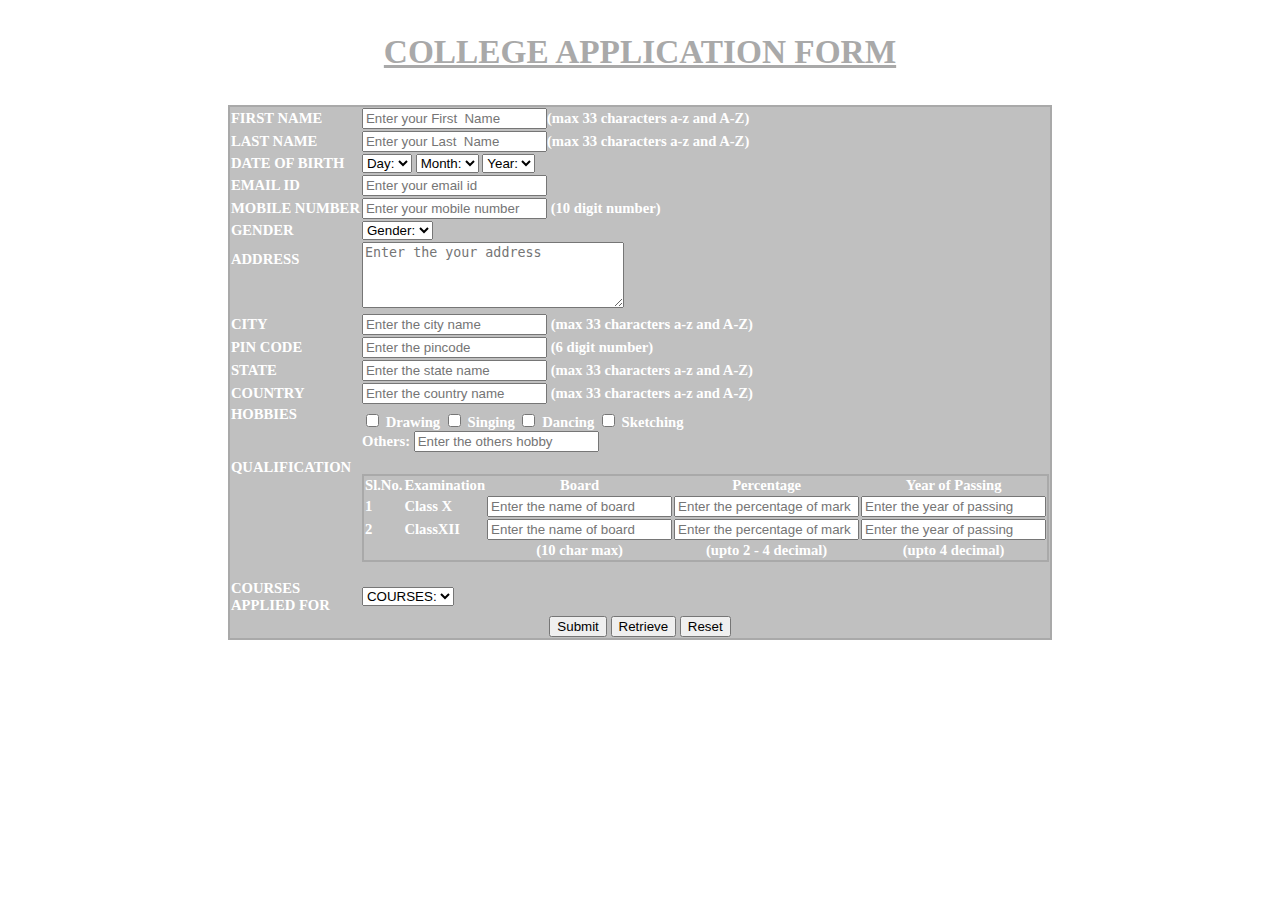
<file: index.htm>
<!DOCTYPE html>
<html lang="en">
  <head>
    <meta charset="UTF-8" />
    <meta http-equiv="X-UA-Compatible" content="IE=edge" />
    <meta name="viewport" content="width=device-width, initial-scale=1.0" /> 
    
    <title>College Application Form</title>
    <style>
      h3 {
        font-family: Calibri;
        font-size: 25pt;
        font-style: normal;
        font-weight: bold;
        color: darkgray;
        text-align: center;
        text-decoration: underline;
      }

      table {
        font-family: Calibri;
        color: white;
        font-size: 11pt;
        font-style: normal;
        font-weight: bold;
        background-color: silver;
        border-collapse: collapse;
        border: 2px solid darkgrey;
      }

      table.inner {
        border: 0px;
      }

      placeholder {
        color: lightgray;
        font-weight: 200;
      }
    </style>
  </head>
  <body>
    <!-- <button onclick="clickbtn()">click</button> -->
    <h3>COLLEGE APPLICATION FORM</h3>
    <span id="response"></span>
    <form name="Application" id="application">
      <table align="center">
        <tr>
          <td>FIRST NAME</td>
          <td>
            <input
              type="text"
              name="First_Name"
              id="first_name"
              placeholder="Enter your First  Name"
              maxlength="33"
            />(max 33 characters a-z and A-Z)
          </td>
        </tr>
        <tr>
          <td>LAST NAME</td>
          <td>
            <input
              type="text"
              name="Last_Name"
              id="last_name"
              placeholder="Enter your Last  Name"
              maxlength="33"
            />(max 33 characters a-z and A-Z)
          </td>
        </tr>
        <tr>
          <td>DATE OF BIRTH</td>

          <td>
            <select name="Birthday_day" id="Birthday_Day">
              <option value="-1">Day:</option>
              <option value="01">01</option>
              <option value="02">02</option>
              <option value="03">03</option>
              <option value="04">04</option>
              <option value="05">05</option>
              <option value="06">06</option>
              <option value="07">07</option>
              <option value="08">08</option>
              <option value="09">09</option>
              <option value="10">10</option>
              <option value="11">11</option>
              <option value="12">12</option>
              <option value="13">13</option>
              <option value="14">14</option>
              <option value="15">15</option>
              <option value="16">16</option>
              <option value="17">17</option>
              <option value="18">18</option>
              <option value="19">19</option>
              <option value="20">20</option>
              <option value="21">21</option>
              <option value="22">22</option>
              <option value="23">23</option>
              <option value="24">24</option>
              <option value="25">25</option>
              <option value="26">25</option>
              <option value="27">27</option>
              <option value="28">28</option>
              <option value="29">29</option>
              <option value="30">30</option>
              <option value="31">31</option>
            </select>

            <select name="Birthday_Month" id="Birthday_Month">
              <option value="-1">Month:</option>
              <option value="January">Jan</option>
              <option value="February">Feb</option>
              <option value="March">Mar</option>
              <option value="April">Apr</option>
              <option value="May">May</option>
              <option value="June">Jun</option>
              <option value="July">Jul</option>
              <option value="August">Aug</option>
              <option value="September">Sep</option>
              <option value="October">Oct</option>
              <option value="November">Nov</option>
              <option value="December">Dec</option>
            </select>

            <select name="Birthday_Year" id="Birthday_Year">
              <option value="-1">Year:</option>
              <option value="2022">2022</option>
              <option value="2021">2021</option>
              <option value="2020">2020</option>
              <option value="2019">2019</option>
              <option value="2018">2018</option>
              <option value="2017">2017</option>
              <option value="2016">2016</option>
              <option value="2015">2015</option>
              <option value="2014">2014</option>
              <option value="2013">2013</option>
              <option value="2012">2012</option>
              <option value="2011">2011</option>
              <option value="2010">2010</option>
              <option value="2009">2009</option>
              <option value="2008">2008</option>
              <option value="2007">2007</option>
              <option value="2006">2006</option>
              <option value="2005">2005</option>
              <option value="2004">2004</option>
              <option value="2003">2003</option>
              <option value="2002">2002</option>
              <option value="2001">2001</option>
              <option value="2000">2000</option>
              <option value="1999">1999</option>
              <option value="1998">1998</option>
              <option value="1997">1997</option>
              <option value="1996">1996</option>
              <option value="1995">1995</option>
              <option value="1994">1994</option>
              <option value="1993">1993</option>
              <option value="1992">1992</option>
              <option value="1991">1991</option>
              <option value="1990">1990</option>
              <option value="1989">1989</option>
              <option value="1988">1988</option>
              <option value="1987">1987</option>
              <option value="1986">1986</option>
              <option value="1985">1985</option>
              <option value="1984">1984</option>
              <option value="1983">1983</option>
              <option value="1982">1982</option>
              <option value="1981">1981</option>
              <option value="1980">1980</option>
              <option value="1979">1979</option>
              <option value="1978">1978</option>
              <option value="1977">1977</option>
              <option value="1976">1976</option>
              <option value="1975">1975</option>
              <option value="1974">1974</option>
              <option value="1973">1973</option>
              <option value="1972">1972</option>
              <option value="1971">1971</option>
              <option value="1970">1970</option>
              <option value="1969">1969</option>
              <option value="1968">1968</option>
              <option value="1967">1967</option>
              <option value="1966">1966</option>
              <option value="1965">1965</option>
              <option value="1964">1964</option>
              <option value="1963">1963</option>
              <option value="1962">1962</option>
              <option value="1961">1961</option>
              <option value="1960">1960</option>
            </select>
          </td>
        </tr>

        <tr>
          <td>EMAIL ID</td>
          <td>
            <input
              type="text"
              name="Email_id"
              id="email_id"
              placeholder="Enter your email id"
              maxlength="100"
            />
          </td>
        </tr>

        <tr>
          <td>MOBILE NUMBER</td>
          <td>
            <input
              type="text"
              name="Mobile_Number"
              id="mobile_number"
              placeholder="Enter your mobile number"
              maxlength="10"
            />
            (10 digit number)
          </td>
        </tr>

        <tr>
          <td>GENDER</td>
          <td>
            <select name="GENDER" id="gender">
              <option value="-1">Gender:</option>
              <option value="Male">Male</option>
              <option value="Female">Female</option>
              <option value="Others">Others</option>
            </select>
            <!-- <input type="radio" name="Gender" id="gender_male" value="male"  > Male
             <input type="radio" name="Gender" id="gender_female" value="female"  > Female
             <input type="radio" name="Gender" id="gender_others" value="others"  > Others -->
          </td>
        </tr>

        <tr>
          <td>ADDRESS<br /><br /><br /></td>
          <td>
            <textarea
              name="Address"
              id="address"
              placeholder="Enter the your address"
              cols="30"
              rows="4"
            ></textarea>
          </td>
        </tr>

        <tr>
          <td>CITY</td>
          <td>
            <input
              type="text"
              name="City"
              id="city"
              placeholder="Enter the city name"
              maxlength="33"
            />
            (max 33 characters a-z and A-Z)
          </td>
        </tr>

        <tr>
          <td>PIN CODE</td>
          <td>
            <input
              type="text"
              name="Pin_Code"
              id="pincode"
              placeholder="Enter the pincode"
              maxlength="6"
            />
            (6 digit number)
          </td>
        </tr>

        <tr>
          <td>STATE</td>
          <td>
            <input
              type="text"
              name="State"
              id="state"
              placeholder="Enter the state name"
              maxlength="33"
            />
            (max 33 characters a-z and A-Z)
          </td>
        </tr>

        <tr>
          <td>COUNTRY</td>
          <td>
            <input
              type="text"
              name="Country"
              id="country"
              placeholder="Enter the country name"
              maxlength="33"
            />
            (max 33 characters a-z and A-Z)
          </td>
        </tr>

        <tr>
          <td>HOBBIES <br /><br /><br /></td>
          <td>
            <input type="checkbox" name="Hobby" id="hobbies" value="Drawing" />
            Drawing

            <input type="checkbox" name="Hobby" id="hobbies" value="Singing" />
            Singing

            <input type="checkbox" name="Hobby" id="hobbies" value="Dancing" />
            Dancing

            <input type="checkbox" name="Hobby" id="hobbies" value="Cooking" />
            Sketching
            <br />
            Others:
            <input
              type="text"
              name="Others_Hobby"
              id="others_hobby"
              placeholder="Enter the others hobby"
              maxlength="40"
            />
          </td>
        </tr>

        <tr>
          <td>QUALIFICATION <br /><br /><br /><br /><br /><br /><br /></td>
          <td>
            <table>
              <tr>
                <td align="center"><b>Sl.No.</b></td>
                <td align="center"><b>Examination</b></td>
                <td align="center"><b>Board</b></td>
                <td align="center"><b>Percentage</b></td>
                <td align="center"><b>Year of Passing</b></td>
              </tr>

              <tr>
                <td>1</td>
                <td>Class X</td>
                <td>
                  <input
                    type="text"
                    name="ClassX_Board"
                    id="classx_board"
                    placeholder="Enter the name of board"
                    maxlength="30"
                  />
                </td>
                <td>
                  <input
                    type="text"
                    name="ClassX_Percentage"
                    id="classx_percentage"
                    placeholder="Enter the percentage of mark"
                    maxlength="30"
                  />
                </td>
                <td>
                  <input
                    type="text"
                    name="ClassX_YrOfPassing"
                    id="classx_yearofpass"
                    placeholder="Enter the year of passing"
                    maxlength="30"
                  />
                </td>
              </tr>

              <tr>
                <td>2</td>
                <td>ClassXII</td>
                <td>
                  <input
                    type="text"
                    name="ClassXII_Board"
                    id="classxii_board"
                    placeholder="Enter the name of board"
                    maxlength="30"
                  />
                </td>
                <td>
                  <input
                    type="text"
                    name="ClassXII_Percentage"
                    id="classxii_percentage"
                    placeholder="Enter the percentage of mark"
                    maxlength="30"
                  />
                </td>
                <td>
                  <input
                    type="text"
                    name="ClassXII_YrOfPassing"
                    id="classxii_yearofpass"
                    placeholder="Enter the year of passing"
                    maxlength="30"
                  />
                </td>
              </tr>

              <tr>
                <td></td>
                <td></td>
                <td align="center">(10 char max)</td>
                <td align="center">(upto 2 - 4 decimal)</td>
                <td align="center">(upto 4 decimal)</td>
              </tr>
            </table>
          </td>
        </tr>

        <tr>
          <td>COURSES<br />APPLIED FOR</td>
          <td>
            <select name="Course" id="Courses">
              <option value="-1">COURSES:</option>
              <option value="BA">BA</option>
              <option value="BCA">BCA</option>
              <option value="B.Com">B.Com</option>
              <option value="B.Sc">B.Sc</option>
            </select>
            <!-- <input type="radio" name="Course_BCA" id="courses" value="BCA" > BCA
            <input type="radio" name="Course_B.Com" id="courses" value="B.Com" > B.Com
            <input type="radio" name="Course_B.Sc" id="courses" value="B.Sc" > B.Sc
            <input type="radio" name="Course_BA" id="courses" value="B.A" > B.A -->
          </td>
        </tr>

        <tr>
          <td colspan="2" align="center">
            <!-- <input type="submit" name="submit" value="Submit" onclick="formValidation()" /> -->
            <input type="button" value="Submit" onclick="formValidation()" />
            <input type="button" value="Retrieve" onclick="retrieve()" />
            <!-- <input type="reset" name="reset" value="Reset" onclick="formValidation()" /> -->
            <input type="button" value="Reset" onclick="reset()" />
          </td>
        </tr>
      </table>
    </form>
    <script type="text/javascript">
      const applicants = [];

      function reset() {
        document.getElementById("first_name").value = null;
        document.getElementById("last_name").value = null;
        document.getElementById("Birthday_Day").value = "-1";
        document.getElementById("Birthday_Month").value = "-1";
        document.getElementById("Birthday_Year").value = "-1";
        document.getElementById("email_id").value = null;
        document.getElementById("mobile_number").value = null;
        document.getElementById("gender").value = "-1";
        document.getElementById("address").value = null;
        document.getElementById("city").value = null;
        document.getElementById("pincode").value = null;
        document.getElementById("state").value = null;
        document.getElementById("country").value = null;
        var cbox = document.forms["application"]["hobbies"];
        cbox.forEach((element) => {
          element.checked = false;
        });
        document.getElementById("others_hobby").value = null;
        document.getElementById("classx_board").value = null;
        document.getElementById("classx_percentage").value = null;
        document.getElementById("classx_yearofpass").value = null;
        document.getElementById("classxii_board").value = null;
        document.getElementById("classxii_percentage").value = null;
        document.getElementById("classxii_yearofpass").value = null;
        document.getElementById("Courses").value = "-1";
      }
      function formValidation() {
        var first_name = document.getElementById("first_name").value;
        var last_name = document.getElementById("last_name").value;
        var Birthday_Day = document.getElementById("Birthday_Day").value;
        var Birthday_Month = document.getElementById("Birthday_Month").value;
        var Birthday_Year = document.getElementById("Birthday_Year").value;
        var email_id = document.getElementById("email_id").value;
        var mobile_number = document.getElementById("mobile_number").value;
        var gender = document.getElementById("gender").value;
        var address = document.getElementById("address").value;
        var city = document.getElementById("city").value;
        var pincode = document.getElementById("pincode").value;
        var state = document.getElementById("state").value;
        var country = document.getElementById("country").value;
        var cbox = document.forms["application"]["hobbies"];
        var others_hobby = document.getElementById("others_hobby").value;
        var classx_board = document.getElementById("classx_board").value;
        var classx_percentage =
          document.getElementById("classx_percentage").value;
        var classx_yearofpass =
          document.getElementById("classx_yearofpass").value;
        var classxii_board = document.getElementById("classxii_board").value;
        var classxii_percentage = document.getElementById(
          "classxii_percentage"
        ).value;
        var classxii_yearofpass = document.getElementById(
          "classxii_yearofpass"
        ).value;
        var courses = document.getElementById("Courses").value;

        var letters = /^[A-Za-z_ ]+$/;
        var filter =
          /^([a-zA-Z0-9_\.\-])+\@(([a-zA-Z0-9\-])+\.)+([a-zA-Z0-9]{2,4})+$/;
        var pattern = /^(100(\.0{1,2})?|([0-9]?[0-9](\.[0-9]{1,2})))$/;
        var pattern1 = /^\d{6}$/;
        var pattern2 = /^\(?([0-9]{3})\)?[-. ]?([0-9]{3})[-. ]?([0-9]{4})$/;
        var patterns = /^(\d{1,2})-(\d{4})$/;

        if (first_name == "") {
          window.alert("Enter your first name");
          document.getElementById("first_name").focus();
          return false;
        } else if (!letters.test(first_name)) {
          window.alert("First Name field required only alphabet characters");
          document.getElementById("first_name").focus();
          return false;
        } else if (document.getElementById("first_name").value.length < 2) {
          window.alert("First Name minimum length is 2");
          document.getElementById("first_name").focus();
          return false;
        } else if (document.getElementById("first_name").value.length > 33) {
          window.alert("First Name maximum length is 33");
          document.getElementById("first_name").focus();
          return false;
        } else if (last_name == "") {
          window.alert("Please enter your last name");
          document.getElementById("last_name").focus();
          return false;
        } else if (!letters.test(last_name)) {
          window.alert("Last Name field required only alphabet characters");
          document.getElementById("last_name").focus();
          return false;
        } else if (document.getElementById("last_name").value.length < 2) {
          window.alert("Last Name minimum length is 2");
          document.getElementById("last_name").focus();
          return false;
        } else if (document.getElementById("last_name").value.length > 33) {
          window.alert("Last Name maximum length is 33");
          document.getElementById("last_name").focus();
          return false;
        } else if (Birthday_Day == "-1") {
          window.alert("Please select your Birthday Day");
          document.getElementById("Birthday_Day").focus();
          return false;
        } else if (Birthday_Month == "-1") {
          window.alert("Please select your Birthday Month");
          document.getElementById("Birthday_Month").focus();
          return false;
        } else if (Birthday_Year == "-1") {
          window.alert("Please select your Birthday Year");
          document.getElementById("Birthday_Year").focus();
          return false;
        } else if (email_id == "") {
          window.alert("Please enter your user email id");
          document.getElementById("email_id").focus();
          return false;
        } else if (!filter.test(email_id)) {
          window.alert("Invalid email id");
          document.getElementById("email_id").focus();
          return false;
        } else if (mobile_number == "") {
          window.alert("Please enter your mobile number");
          document.getElementById("mobile_number").focus();
          return false;
        } else if (!pattern2.test(mobile_number)) {
          window.alert("Mobile Number Should be 10 digits");
          document.getElementById("mobile_number").focus();
          return false;
        } else if (gender == "-1") {
          window.alert("Please select your gender");
          document.getElementById("gender").focus();
          return false;
        } else if (address == "") {
          window.alert("Please enter your address");
          document.getElementById("address").focus();
          return false;
        } else if (document.getElementById("address").value.length < 20) {
          window.alert("Address minimum length is 20");
          document.getElementById("address").focus();
          return false;
        } else if (document.getElementById("address").value.length > 120) {
          window.alert("Address maximum length is 120");
          document.getElementById("address").focus();
          return false;
        } else if (city == "") {
          window.alert("Please enter your city");
          document.getElementById("city").focus();
          return false;
        } else if (document.getElementById("city").value.length < 5) {
          window.alert("City minimum length is 5");
          document.getElementById("city").focus();
          return false;
        } else if (document.getElementById("city").value.length > 32) {
          window.alert("City maximum length is 32");
          document.getElementById("city").focus();
          return false;
        } else if (pincode == "") {
          window.alert("Please enter your pincode");
          document.getElementById("pincode").focus();
          return false;
        } else if (!pattern1.test(pincode)) {
          window.alert("Pincode Should be 6 digits");
          document.getElementById("pincode").focus();
          return false;
        } else if (state == "") {
          window.alert("Please enter your state");
          document.getElementById("state").focus();
          return false;
        } else if (!letters.test(state)) {
          window.alert("State field required only alphabet characters");
          document.getElementById("state").focus();
          return false;
        } else if (document.getElementById("state").value.length < 6) {
          window.alert("state minimum length is 6");
          document.getElementById("state").focus();
          return false;
        } else if (document.getElementById("state").value.length > 33) {
          window.alert("state maximum length is 33");
          document.getElementById("state").focus();
          return false;
        } else if (country == "") {
          window.alert("Please enter your Country");
          document.getElementById("country").focus();
          return false;
        } else if (!letters.test(country)) {
          window.alert("Country field required only alphabet characters");
          document.getElementById("country").focus();
          return false;
        } else if (document.getElementById("country").value.length < 5) {
          window.alert("Country Name minimum length is 5");
          document.getElementById("country").focus();
          return false;
        } else if (document.getElementById("country").value.length > 33) {
          window.alert("Country Name maximum length is 33");
          document.getElementById("country").focus();
          return false;
        } else if (
          cbox[0].checked == false &&
          cbox[1].checked == false &&
          cbox[2].checked == false &&
          cbox[3].checked == false
        ) {
          window.alert("Please select your hobbies");
          document.getElementById("hobbies").focus();
          return false;
        } else if (others_hobby == "") {
          window.alert("Please enter your others hobby");
          document.getElementById("others_hobby").focus();
          return false;
        } else if (!letters.test(others_hobby)) {
          window.alert("Others hobby field required only alphabet characters");
          document.getElementById("others_hobby").focus();
          return false;
        } else if (document.getElementById("others_hobby").value.length < 5) {
          window.alert("Others hobby minimum length is 5");
          document.getElementById("others_hobby").focus();
          return false;
        } else if (document.getElementById("others_hobby").value.length > 40) {
          window.alert("Others hobby maximum length is 40");
          document.getElementById("others_hobby").focus();
          return false;
        } else if (classx_board == "") {
          window.alert("Please enter your class x board");
          document.getElementById("classx_board").focus();
          return false;
        } else if (!letters.test(classx_board)) {
          window.alert("Class x board field required only alphabet characters");
          document.getElementById("classx_board").focus();
          return false;
        } else if (document.getElementById("classx_board").value.length < 6) {
          window.alert("Class x board minimum length is 6");
          document.getElementById("classx_board").focus();
          return false;
        } else if (document.getElementById("classx_board").value.length > 100) {
          window.alert("Class x board maximum length is 100");
          document.getElementById("classx_board").focus();
          return false;
        } else if (classx_percentage == "") {
          window.alert("Please enter your class x percentage");
          document.getElementById("classx_percentage").focus();
          return false;
        } else if (!pattern.test(classx_percentage)) {
          window.alert("Class x percentage field required only numbers");
          document.getElementById("classx_percentage").focus();
          return false;
        } else if (
          document.getElementById("classx_percentage").value.length < 4
        ) {
          window.alert("Class x percentage minimum length is 4");
          document.getElementById("classx_percentage").focus();
          return false;
        } else if (
          document.getElementById("classx_percentage").value.length > 5
        ) {
          window.alert("Class x percentage maximum length is 5");
          document.getElementById("classx_percentage").focus();
          return false;
        } else if (classx_yearofpass == "") {
          window.alert("Please enter your class x month & year of pass");
          document.getElementById("classx_yearofpass").focus();
          return false;
        } else if (!patterns.test(classx_yearofpass)) {
          window.alert(
            "Class x month & year of pass field required only numbers"
          );
          document.getElementById("classx_yearofpass").focus();
          return false;
        } else if (
          document.getElementById("classx_yearofpass").value.length < 5
        ) {
          window.alert("Class x month & year of pass minimum length is 5");
          document.getElementById("classx_yearofpass").focus();
          return false;
        } else if (
          document.getElementById("classx_yearofpass").value.length > 7
        ) {
          window.alert("Class x month & year of pass maximum length is 7");
          document.getElementById("classx_yearofpass").focus();
          return false;
        } else if (classxii_board == "") {
          window.alert("Please enter your class XII board");
          document.getElementById("classxii_board").focus();
          return false;
        } else if (!letters.test(classxii_board)) {
          window.alert(
            "Class XII board field required only alphabet characters"
          );
          document.getElementById("classxii_board").focus();
          return false;
        } else if (document.getElementById("classxii_board").value.length < 6) {
          window.alert("Class XII board minimum length is 6");
          document.getElementById("classxii_board").focus();
          return false;
        } else if (
          document.getElementById("classxii_board").value.length > 100
        ) {
          window.alert("Class XII board maximum length is 100");
          document.getElementById("classxii_board").focus();
          return false;
        } else if (classxii_percentage == "") {
          window.alert("Please enter your class XII percentage");
          document.getElementById("classxii_percentage").focus();
          return false;
        } else if (!pattern.test(classxii_percentage)) {
          window.alert("Class XII percentage field required only numbers");
          document.getElementById("classxii_percentage").focus();
          return false;
        } else if (
          document.getElementById("classxii_percentage").value.length < 4
        ) {
          window.alert("Class XII percentage minimum length is 4");
          document.getElementById("classxii_percentage").focus();
          return false;
        } else if (
          document.getElementById("classxii_percentage").value.length > 5
        ) {
          window.alert("Class XII percentage maximum length is 5");
          document.getElementById("classxii_percentage").focus();
          return false;
        } else if (classxii_yearofpass == "") {
          window.alert("Please enter your class XII month & year of pass");
          document.getElementById("classxii_yearofpass").focus();
          return false;
        } else if (!patterns.test(classxii_yearofpass)) {
          window.alert(
            "Class XII month & year of pass field required only numbers"
          );
          document.getElementById("classxii_yearofpass").focus();
          return false;
        } else if (
          document.getElementById("classxii_yearofpass").value.length < 5
        ) {
          window.alert("Class XII month & year of pass minimum length is 5");
          document.getElementById("classxii_yearofpass").focus();
          return false;
        } else if (
          document.getElementById("classxii_yearofpass").value.length > 7
        ) {
          window.alert("Class XII month & year of pass maximum length is 7");
          document.getElementById("classxii_yearofpass").focus();
          return false;
        } else if (courses == "-1") {
          window.alert("Please select your courses");
          document.getElementById("courses").focus();
          return false;
        } else {
          window.alert("Thank You for Application");
        }

        const cboxValues = [];
        cbox.forEach((element) => {
          if (element.checked) {
            cboxValues.push(element.value);
          }
        });

        const applicant = {
          FirstName: first_name,
          LastName: last_name,
          BirthdayDay: Birthday_Day,
          BirthdayMonth: Birthday_Month,
          BirthdayYear: Birthday_Year,
          EmailId: email_id,
          MobileNumber: mobile_number,
          Gender: gender,
          Address: address,
          City: city,
          Pincode: pincode,
          State: state,
          Country: country,
          cboxValues: cboxValues,
          OthersHobby: others_hobby,
          ClassXBoard: classx_board,
          ClassXPercentage: classx_percentage,
          ClassXYearofpass: classx_yearofpass,
          ClassXIIBoard: classxii_board,
          ClassXIIPercentage: classxii_percentage,
          ClassXIIYearofpass: classxii_yearofpass,
          Courses: courses,
        };

        applicants.push(applicant);
        reset();

        const myJSON = JSON.stringify(applicants);
        document.getElementById("response").innerHTML = myJSON;
        console.log("myJSON", myJSON);
        localStorage.setItem("applicant", myJSON);
        // localStorage.clear();
      }

      function retrieve() {
        var first_nameField = document.getElementById("first_name");

        applicants.forEach((applicant) => {

          if (applicant.FirstName == first_nameField.value) {
            var last_nameField = document.getElementById("last_name");
            var Birthday_DayField = document.getElementById("Birthday_Day");
            var Birthday_MonthField = document.getElementById("Birthday_Month");
            var Birthday_YearField = document.getElementById("Birthday_Year");
            var email_idField = document.getElementById("email_id");
            var mobile_numberField = document.getElementById("mobile_number");
            var genderField = document.getElementById("gender");
            var addressField = document.getElementById("address");
            var cityField = document.getElementById("city");
            var pincodeField = document.getElementById("pincode");
            var stateField = document.getElementById("state");
            var countryField = document.getElementById("country");
            var cboxField = document.forms["application"]["hobbies"];
            var others_hobbyField = document.getElementById("others_hobby");
            var classx_boardField = document.getElementById("classx_board");
            var classx_percentageField = document.getElementById("classx_percentage");
            var classx_yearofpassField = document.getElementById("classx_yearofpass");
            var classxii_boardField = document.getElementById("classxii_board");
            var classxii_percentageField = document.getElementById("classxii_percentage");
            var classxii_yearofpassField = document.getElementById("classxii_yearofpass");
            var coursesField = document.getElementById("Courses");

            first_nameField.value = applicant.FirstName;
            last_nameField.value = applicant.LastName;
            Birthday_DayField.value = applicant.BirthdayDay;
            Birthday_MonthField.value = applicant.BirthdayMonth;
            Birthday_YearField.value = applicant.BirthdayYear;
            email_idField.value = applicant.EmailId;
            mobile_numberField.value = applicant.MobileNumber;
            genderField.value = applicant.Gender;
            addressField.value = applicant.Address;
            cityField.value = applicant.City;
            pincodeField.value = applicant.Pincode;
            stateField.value = applicant.State;
            countryField.value = applicant.Country;
            cboxField.forEach((element) => {
              applicant.cboxValues.forEach((element1) => {
                if (element.value == element1) {
                  element.checked = true;
                }
              });
            });
            others_hobbyField.value = applicant.OthersHobby;
            classx_boardField.value = applicant.ClassXBoard;
            classx_percentageField.value = applicant.ClassXPercentage;
            classx_yearofpassField.value = applicant.ClassXYearofpass;
            classxii_boardField.value = applicant.ClassXIIBoard;
            classxii_percentageField.value = applicant.ClassXIIPercentage;
            classxii_yearofpassField.value = applicant.ClassXIIYearofpass;
            coursesField.value = applicant.Courses;
            return;
          }
        });
      }
    </script>
  </body>
</html>
</file>
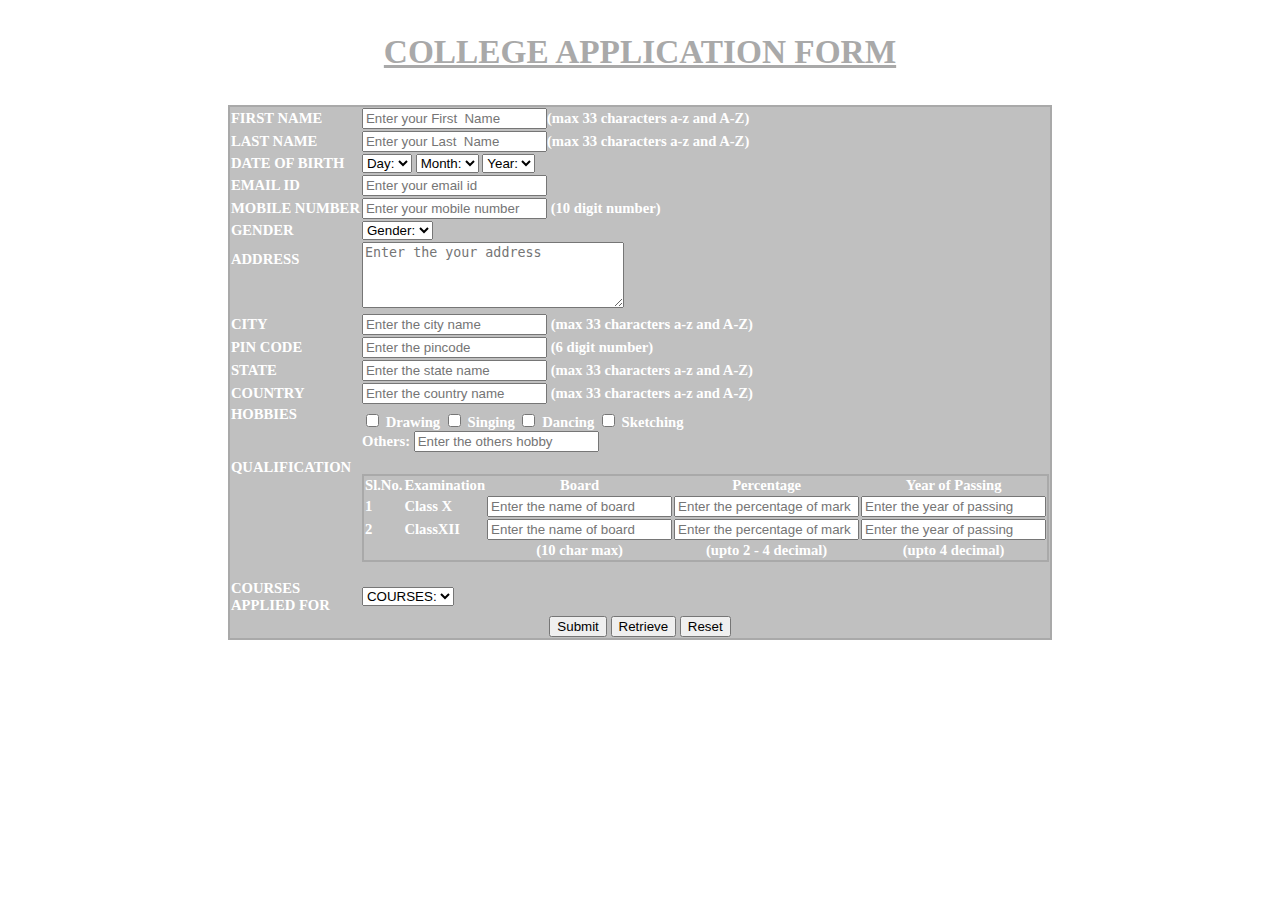
<file: index.html>
<!DOCTYPE html>
<html lang="en">
<head>
    <meta charset="UTF-8">
    <meta http-equiv="X-UA-Compatible" content="IE=edge">
    <meta name="viewport" content="width=device-width, initial-scale=1.0">
    <link rel="stylesheet" href="style.css">
    <title>College Application Form</title>
</head>
<body>
    <h3>COLLEGE APPLICATION FORM</h3>
    <span id="response"></span>
    <form name="Application" id="application">
      <table align="center">
        <tr>
          <td>FIRST NAME</td>
          <td>
            <input
              type="text"
              name="First_Name"
              id="first_name"
              placeholder="Enter your First  Name"
              maxlength="33"
            />(max 33 characters a-z and A-Z)
          </td>
        </tr>
        <tr>
          <td>LAST NAME</td>
          <td>
            <input
              type="text"
              name="Last_Name"
              id="last_name"
              placeholder="Enter your Last  Name"
              maxlength="33"
            />(max 33 characters a-z and A-Z)
          </td>
        </tr>
        <tr>
          <td>DATE OF BIRTH</td>

          <td>
            <select name="Birthday_day" id="Birthday_Day">
              <option value="-1">Day:</option>
              <option value="01">01</option>
              <option value="02">02</option>
              <option value="03">03</option>
              <option value="04">04</option>
              <option value="05">05</option>
              <option value="06">06</option>
              <option value="07">07</option>
              <option value="08">08</option>
              <option value="09">09</option>
              <option value="10">10</option>
              <option value="11">11</option>
              <option value="12">12</option>
              <option value="13">13</option>
              <option value="14">14</option>
              <option value="15">15</option>
              <option value="16">16</option>
              <option value="17">17</option>
              <option value="18">18</option>
              <option value="19">19</option>
              <option value="20">20</option>
              <option value="21">21</option>
              <option value="22">22</option>
              <option value="23">23</option>
              <option value="24">24</option>
              <option value="25">25</option>
              <option value="26">25</option>
              <option value="27">27</option>
              <option value="28">28</option>
              <option value="29">29</option>
              <option value="30">30</option>
              <option value="31">31</option>
            </select>

            <select name="Birthday_Month" id="Birthday_Month">
              <option value="-1">Month:</option>
              <option value="January">Jan</option>
              <option value="February">Feb</option>
              <option value="March">Mar</option>
              <option value="April">Apr</option>
              <option value="May">May</option>
              <option value="June">Jun</option>
              <option value="July">Jul</option>
              <option value="August">Aug</option>
              <option value="September">Sep</option>
              <option value="October">Oct</option>
              <option value="November">Nov</option>
              <option value="December">Dec</option>
            </select>

            <select name="Birthday_Year" id="Birthday_Year">
              <option value="-1">Year:</option>
              <option value="2022">2022</option>
              <option value="2021">2021</option>
              <option value="2020">2020</option>
              <option value="2019">2019</option>
              <option value="2018">2018</option>
              <option value="2017">2017</option>
              <option value="2016">2016</option>
              <option value="2015">2015</option>
              <option value="2014">2014</option>
              <option value="2013">2013</option>
              <option value="2012">2012</option>
              <option value="2011">2011</option>
              <option value="2010">2010</option>
              <option value="2009">2009</option>
              <option value="2008">2008</option>
              <option value="2007">2007</option>
              <option value="2006">2006</option>
              <option value="2005">2005</option>
              <option value="2004">2004</option>
              <option value="2003">2003</option>
              <option value="2002">2002</option>
              <option value="2001">2001</option>
              <option value="2000">2000</option>
              <option value="1999">1999</option>
              <option value="1998">1998</option>
              <option value="1997">1997</option>
              <option value="1996">1996</option>
              <option value="1995">1995</option>
              <option value="1994">1994</option>
              <option value="1993">1993</option>
              <option value="1992">1992</option>
              <option value="1991">1991</option>
              <option value="1990">1990</option>
              <option value="1989">1989</option>
              <option value="1988">1988</option>
              <option value="1987">1987</option>
              <option value="1986">1986</option>
              <option value="1985">1985</option>
              <option value="1984">1984</option>
              <option value="1983">1983</option>
              <option value="1982">1982</option>
              <option value="1981">1981</option>
              <option value="1980">1980</option>
              <option value="1979">1979</option>
              <option value="1978">1978</option>
              <option value="1977">1977</option>
              <option value="1976">1976</option>
              <option value="1975">1975</option>
              <option value="1974">1974</option>
              <option value="1973">1973</option>
              <option value="1972">1972</option>
              <option value="1971">1971</option>
              <option value="1970">1970</option>
              <option value="1969">1969</option>
              <option value="1968">1968</option>
              <option value="1967">1967</option>
              <option value="1966">1966</option>
              <option value="1965">1965</option>
              <option value="1964">1964</option>
              <option value="1963">1963</option>
              <option value="1962">1962</option>
              <option value="1961">1961</option>
              <option value="1960">1960</option>
            </select>
          </td>
        </tr>

        <tr>
          <td>EMAIL ID</td>
          <td>
            <input
              type="text"
              name="Email_id"
              id="email_id"
              placeholder="Enter your email id"
              maxlength="100"
            />
          </td>
        </tr>

        <tr>
          <td>MOBILE NUMBER</td>
          <td>
            <input
              type="text"
              name="Mobile_Number"
              id="mobile_number"
              placeholder="Enter your mobile number"
              maxlength="10"
            />
            (10 digit number)
          </td>
        </tr>

        <tr>
          <td>GENDER</td>
          <td>
            <select name="GENDER" id="gender">
              <option value="-1">Gender:</option>
              <option value="Male">Male</option>
              <option value="Female">Female</option>
              <option value="Others">Others</option>
            </select>
            <!-- <input type="radio" name="Gender" id="gender_male" value="male"  > Male
             <input type="radio" name="Gender" id="gender_female" value="female"  > Female
             <input type="radio" name="Gender" id="gender_others" value="others"  > Others -->
          </td>
        </tr>

        <tr>
          <td>ADDRESS<br /><br /><br /></td>
          <td>
            <textarea
              name="Address"
              id="address"
              placeholder="Enter the your address"
              cols="30"
              rows="4"
            ></textarea>
          </td>
        </tr>

        <tr>
          <td>CITY</td>
          <td>
            <input
              type="text"
              name="City"
              id="city"
              placeholder="Enter the city name"
              maxlength="33"
            />
            (max 33 characters a-z and A-Z)
          </td>
        </tr>

        <tr>
          <td>PIN CODE</td>
          <td>
            <input
              type="text"
              name="Pin_Code"
              id="pincode"
              placeholder="Enter the pincode"
              maxlength="6"
            />
            (6 digit number)
          </td>
        </tr>

        <tr>
          <td>STATE</td>
          <td>
            <input
              type="text"
              name="State"
              id="state"
              placeholder="Enter the state name"
              maxlength="33"
            />
            (max 33 characters a-z and A-Z)
          </td>
        </tr>

        <tr>
          <td>COUNTRY</td>
          <td>
            <input
              type="text"
              name="Country"
              id="country"
              placeholder="Enter the country name"
              maxlength="33"
            />
            (max 33 characters a-z and A-Z)
          </td>
        </tr>

        <tr>
          <td>HOBBIES <br /><br /><br /></td>
          <td>
            <input type="checkbox" name="Hobby" id="hobbies" value="Drawing" />
            Drawing

            <input type="checkbox" name="Hobby" id="hobbies" value="Singing" />
            Singing

            <input type="checkbox" name="Hobby" id="hobbies" value="Dancing" />
            Dancing

            <input type="checkbox" name="Hobby" id="hobbies" value="Cooking" />
            Sketching
            <br />
            Others:
            <input
              type="text"
              name="Others_Hobby"
              id="others_hobby"
              placeholder="Enter the others hobby"
              maxlength="40"
            />
          </td>
        </tr>

        <tr>
          <td>QUALIFICATION <br /><br /><br /><br /><br /><br /><br /></td>
          <td>
            <table>
              <tr>
                <td align="center"><b>Sl.No.</b></td>
                <td align="center"><b>Examination</b></td>
                <td align="center"><b>Board</b></td>
                <td align="center"><b>Percentage</b></td>
                <td align="center"><b>Year of Passing</b></td>
              </tr>

              <tr>
                <td>1</td>
                <td>Class X</td>
                <td>
                  <input
                    type="text"
                    name="ClassX_Board"
                    id="classx_board"
                    placeholder="Enter the name of board"
                    maxlength="30"
                  />
                </td>
                <td>
                  <input
                    type="text"
                    name="ClassX_Percentage"
                    id="classx_percentage"
                    placeholder="Enter the percentage of mark"
                    maxlength="30"
                  />
                </td>
                <td>
                  <input
                    type="text"
                    name="ClassX_YrOfPassing"
                    id="classx_yearofpass"
                    placeholder="Enter the year of passing"
                    maxlength="30"
                  />
                </td>
              </tr>

              <tr>
                <td>2</td>
                <td>ClassXII</td>
                <td>
                  <input
                    type="text"
                    name="ClassXII_Board"
                    id="classxii_board"
                    placeholder="Enter the name of board"
                    maxlength="30"
                  />
                </td>
                <td>
                  <input
                    type="text"
                    name="ClassXII_Percentage"
                    id="classxii_percentage"
                    placeholder="Enter the percentage of mark"
                    maxlength="30"
                  />
                </td>
                <td>
                  <input
                    type="text"
                    name="ClassXII_YrOfPassing"
                    id="classxii_yearofpass"
                    placeholder="Enter the year of passing"
                    maxlength="30"
                  />
                </td>
              </tr>

              <tr>
                <td></td>
                <td></td>
                <td align="center">(10 char max)</td>
                <td align="center">(upto 2 - 4 decimal)</td>
                <td align="center">(upto 4 decimal)</td>
              </tr>
            </table>
          </td>
        </tr>

        <tr>
          <td>COURSES<br />APPLIED FOR</td>
          <td>
            <select name="Course" id="Courses">
              <option value="-1">COURSES:</option>
              <option value="BA">BA</option>
              <option value="BCA">BCA</option>
              <option value="B.Com">B.Com</option>
              <option value="B.Sc">B.Sc</option>
            </select>
            <!-- <input type="radio" name="Course_BCA" id="courses" value="BCA" > BCA
            <input type="radio" name="Course_B.Com" id="courses" value="B.Com" > B.Com
            <input type="radio" name="Course_B.Sc" id="courses" value="B.Sc" > B.Sc
            <input type="radio" name="Course_BA" id="courses" value="B.A" > B.A -->
          </td>
        </tr>

        <tr>
          <td colspan="2" align="center">
            <!-- <input type="submit" name="submit" value="Submit" onclick="formValidation()" /> -->
            <input type="button" value="Submit" onclick="formValidation()" />
            <input type="button" value="Retrieve" onclick="retrieve()" />
            <!-- <input type="reset" name="reset" value="Reset" onclick="formValidation()" /> -->
            <input type="button" value="Reset" onclick="reset()" />
          </td>
        </tr>
      </table>
    </form>

<script src="script.js"></script>
</body>
</html>
</file>
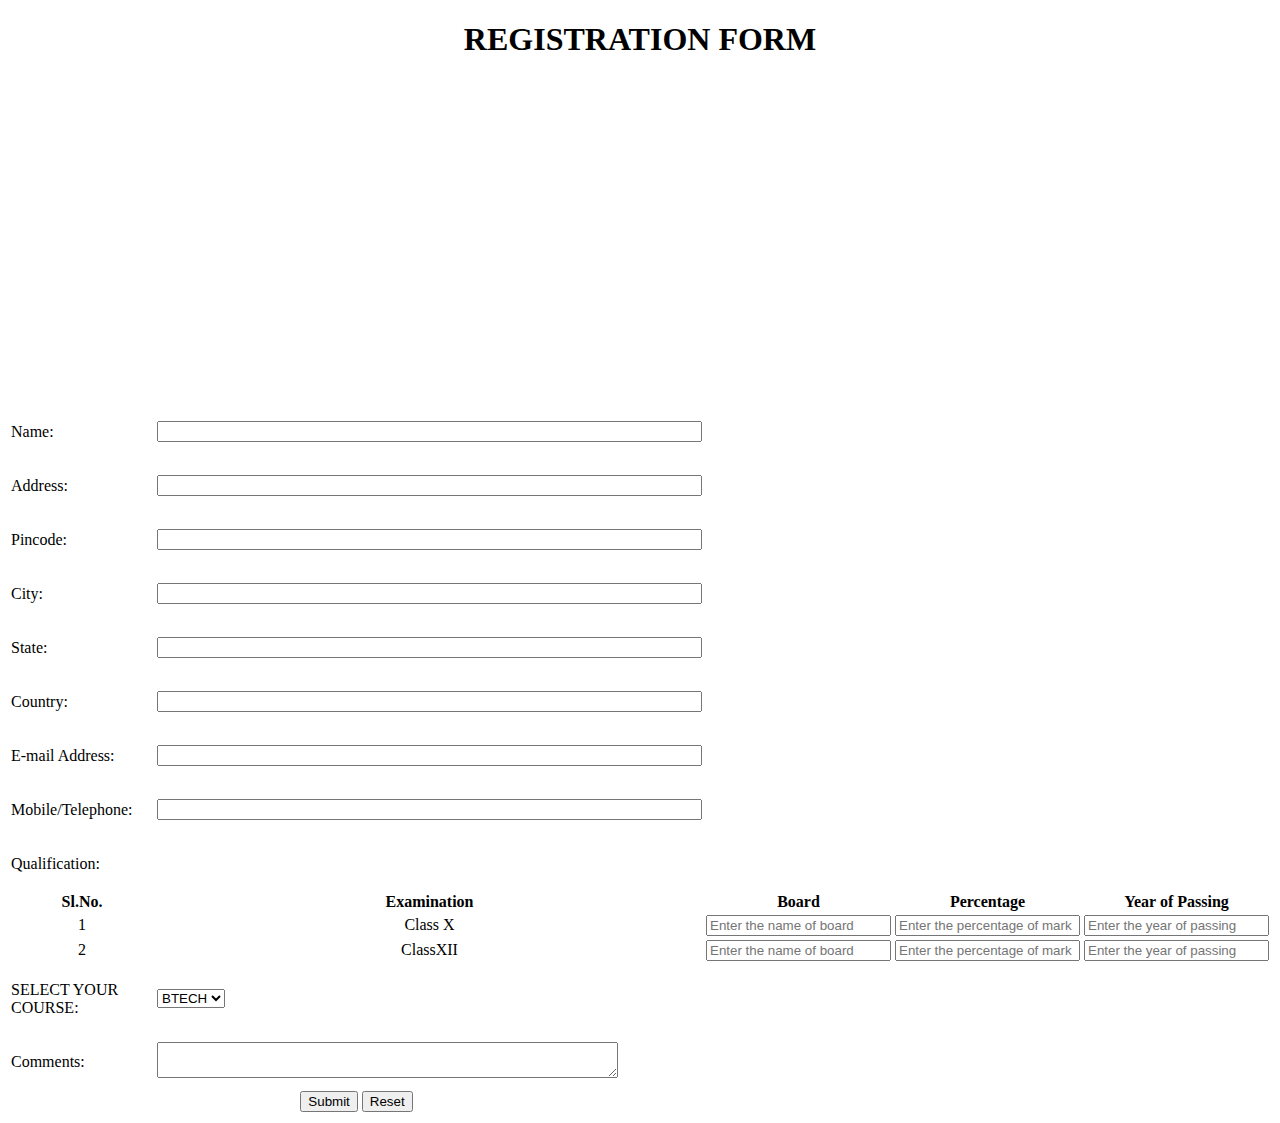
<file: application.html>
<!DOCTYPE html>
<html lang="en">
<head>
    <meta charset="UTF-8">
    <meta http-equiv="X-UA-Compatible" content="IE=edge">
    <meta name="viewport" content="width=device-width, initial-scale=1.0">
    <title align="center">COLLEGE APPLICATION FORM</title>
    <script>
        function validation() {
            var name =
                document.forms.RegForm.Name.value;
            var Address =
                document.forms.RegForm.Address.value;
            var Pincode =
                document.forms.RegForm.Pincode.value;
            var City =
                document.forms.RegForm.City.value;
            var State =
                document.forms.RegForm.State.value;
            var Country =
                document.forms.RegForm.Country.value;
            var email =
                document.forms.RegForm.EMail.value;
            var phone =
                document.forms.RegForm.Telephone.value;
            var ClassX Board =
                document.forms.RegForm.ClassX_Board.value;
            var ClassX Percentage =
                document.forms.RegForm.ClassX_Percentage.value;
            var ClassX YrOfPassing =
                document.forms.RegForm.ClassX_YrOfPassing.value;
            var ClassXII Board =
                document.forms.RegForm.ClassXII_Board.value;
            var ClassXII Percentage =
                document.forms.RegForm.ClassXII_Percentage.value;
            var ClassXII YrOfPassing =
                document.forms.RegForm.ClassXII_YrOfPassing.value;
            var what =
                document.forms.RegForm.Subject.value;
            var regEmail=/^\w+([\.-]?\w+)*@\w+([\.-]?\w+)*(\.\w{2,3})+$/g; //Javascript reGex for Email Validation.
            var regPhone=/^\d{10}$/;                                    // Javascript reGex for Phone Number validation.   
            var regZip=/^\d{6}$/;									 // Javascript reGex for Zip code validation.
            var regName = /\d+$/g;								  // Javascript reGex for Name validation
            var pattern = /^\(?([0-9]{2})\)?[.]?([0-9]{2})$/;  // Javascript reGex for percentage and year validation


            if (name == "" || regName.test(name)) {
                window.alert("Please enter your name properly.");
                name.focus();
                return false;
            }

            else if (Address == "") {
                window.alert("Please enter your address.");
                Address.focus();
                return false;
            }
            
            else if (Pincode == "" || !regZip.test(Pincode)) {
                window.alert("Please enter a valid Zip address.");
                Pincode.focus();
                return false;
            }

            else if (City == "") {
                alert("Please enter your city");
                City.focus();
                return false;
            }

            else if(City.length <6){
                alert("City should be atleast 6 character long");
                City.focus();
                return false;

            }
            
            else if (State == "") {
                alert("Please enter your State");
                State.focus();
                return false;
            }

            else if(State.length <6){
                alert("State should be atleast 6 character long");
                State.focus();
                return false;

            }

            else if (Country == "") {
                alert("Please enter your Country");
                Country.focus();
                return false;
            }

            else if(Country.length <6){
                alert("Country should be atleast 6 character long");
                Country.focus();
                return false;

            }

            else if (email == "" || !regEmail.test(email)) {
                window.alert("Please enter a valid e-mail address.");
                email.focus();
                return false;
            }
            
            else if (phone == "" || !regPhone.test(phone)) {
                alert("Please enter valid Mobile/Telephone number.");
                phone.focus();
                return false;
            }

            else if (ClassX Board == "" || regName.test(ClassX Board)) {
                alert("Please enter your Class X Board");
                ClassX Board.focus();
                return false;
            }

            else if(ClassX Board.length <50){
                alert("Class X Board should be atleast 50 character long");
                ClassX Board.focus();
                return false;
            }
            
            else if (ClassX Percentage == "" || pattern.test(ClassX Percentage)) {
                alert("Please enter your Class X Percentage");
                ClassX Percentage.focus();
                return false;
            }

            else if (ClassX YrOfPassing == "" || pattern.test(ClassX YrOfPassing)) {
                alert("Please enter your Class X Year Of Passing");
                ClassX YrOfPassing.focus();
                return false;
            }
            
            else if (ClassXII Board == "" || regName.test(ClassXII Board)) {
                alert("Please enter your Class XII Board");
                ClassXII Board.focus();
                return false;
            }

            else if(ClassXII Board.length <50){
                alert("Class XII Board should be atleast 50 character long");
                ClassXII Board.focus();
                return false;
            }

            else if (ClassXII Percentage == "" || pattern.test(ClassXII Percentage)) {
                alert("Please enter your Class XII Percentage");
                ClassXII Percentage.focus();
                return false;
            }

            else if (ClassXII YrOfPassing == "" || pattern.test(ClassXII YrOfPassing)) {
                alert("Please enter your Class XII Year Of Passing");
                ClassXII YrOfPassing.focus();
                return false;
            }

            else if (what.selectedIndex == -1) {
                alert("Please enter your course.");
                what.focus();
                return false;
            }
            else{
                alert("Applied Successfully .")
            }

            return true;
        }
    </script>

</head>
<body>
    <h1 style="text-align: center;">REGISTRATION FORM</h1>
    <form name="RegForm" onsubmit="return validation()" method="post">
        <table><tr><td>

<p>Name: <td><input type="text" size="65" name="Name" /></td></p>

                </td></tr><br /><tr><td>
        
<p>Address: <td><input type="text" size="65" name="Address" /></td></p>

                </td></tr><br /><tr><td>

<p>Pincode: <td><input type="text" size="65" name="Pincode" /></td></p>

                </td></tr><br /><tr><td>

<p>City: <td><input type="text" size="65" name="City" /></td></p>

                </td></tr><br /><tr><td>

<p>State: <td><input type="text" size="65" name="State" /></td></p>

                </td></tr><br /><tr><td>

 <p>Country: <td><input type="text" size="65" name="Country" /></td></p>

                </td></tr><br /><tr><td>
        
<p>E-mail Address: <td><input type="text" size="65" name="EMail" /></td></p>

                </td></tr><br /><tr><td>
        
<p>Mobile/Telephone: <td><input type="text" size="65" name="Telephone" /></td></p>

                </td></tr><br /><tr><td>

<p>Qualification: <tr> <td align="center"><b>Sl.No.</b></td>
    <td align="center"><b>Examination</b></td>
    <td align="center"><b>Board</b></td>
    <td align="center"><b>Percentage</b></td>
    <td align="center"><b>Year of Passing</b></td>
</tr>

<tr>
    <td align="center">1</td>
    <td align="center">Class X</td>
    <td><input type="text" name="ClassX_Board" id="classx_board" placeholder="Enter the name of board" maxlength="30"></td>
    <td><input type="text" name="ClassX_Percentage" id="classx_percentage" placeholder="Enter the percentage of mark" maxlength="30"></td>
    <td><input type="text" name="ClassX_YrOfPassing" id="classx_yearofpass" placeholder="Enter the year of passing" maxlength="30"></td>
</tr>

<tr>
    <td align="center">2</td>
    <td align="center">ClassXII</td>
    <td><input type="text" name="ClassXII_Board" id="classxii_board" placeholder="Enter the name of board" maxlength="30"></td>
    <td><input type="text" name="ClassXII_Percentage" id="classxii_percentage" placeholder="Enter the percentage of mark" maxlength="30"></td>
    <td><input type="text" name="ClassXII_YrOfPassing" id="classxii_yearofpass" placeholder="Enter the year of passing"  maxlength="30"></td>
</tr></p><tr><td>
        
<p>SELECT YOUR COURSE: <td><select type="text" value="" name="Subject">
                <option>BTECH</option>
                <option>BBA</option>
                <option>BCA</option>
                <option>B.COM</option>
                </select>

                </td></p></td></tr><br /><br /><tr><td>
        
<p>Comments: <td><textarea cols="55" name="Comment"> </textarea></td></p>

                </td></tr><tr><td colspan="2" align="center">
            
            <input type="submit" value="Submit" name="Submit" />
            <input type="reset" value="Reset" name="Reset" />
        </td>
    </tr>
    </form>
</table>
</body>
</html>
</file>
<file: style.css>
h3 {
  font-family: Calibri;
  font-size: 25pt;
  font-style: normal;
  font-weight: bold;
  color: darkgray;
  text-align: center;
  text-decoration: underline;
}

table {
  font-family: Calibri;
  color: white;
  font-size: 11pt;
  font-style: normal;
  font-weight: bold;
  background-color: silver;
  border-collapse: collapse;
  border: 2px solid darkgrey;
}

table.inner {
  border: 0px;
}

placeholder {
  color: lightgray;
  font-weight: 200;
}
</file>
